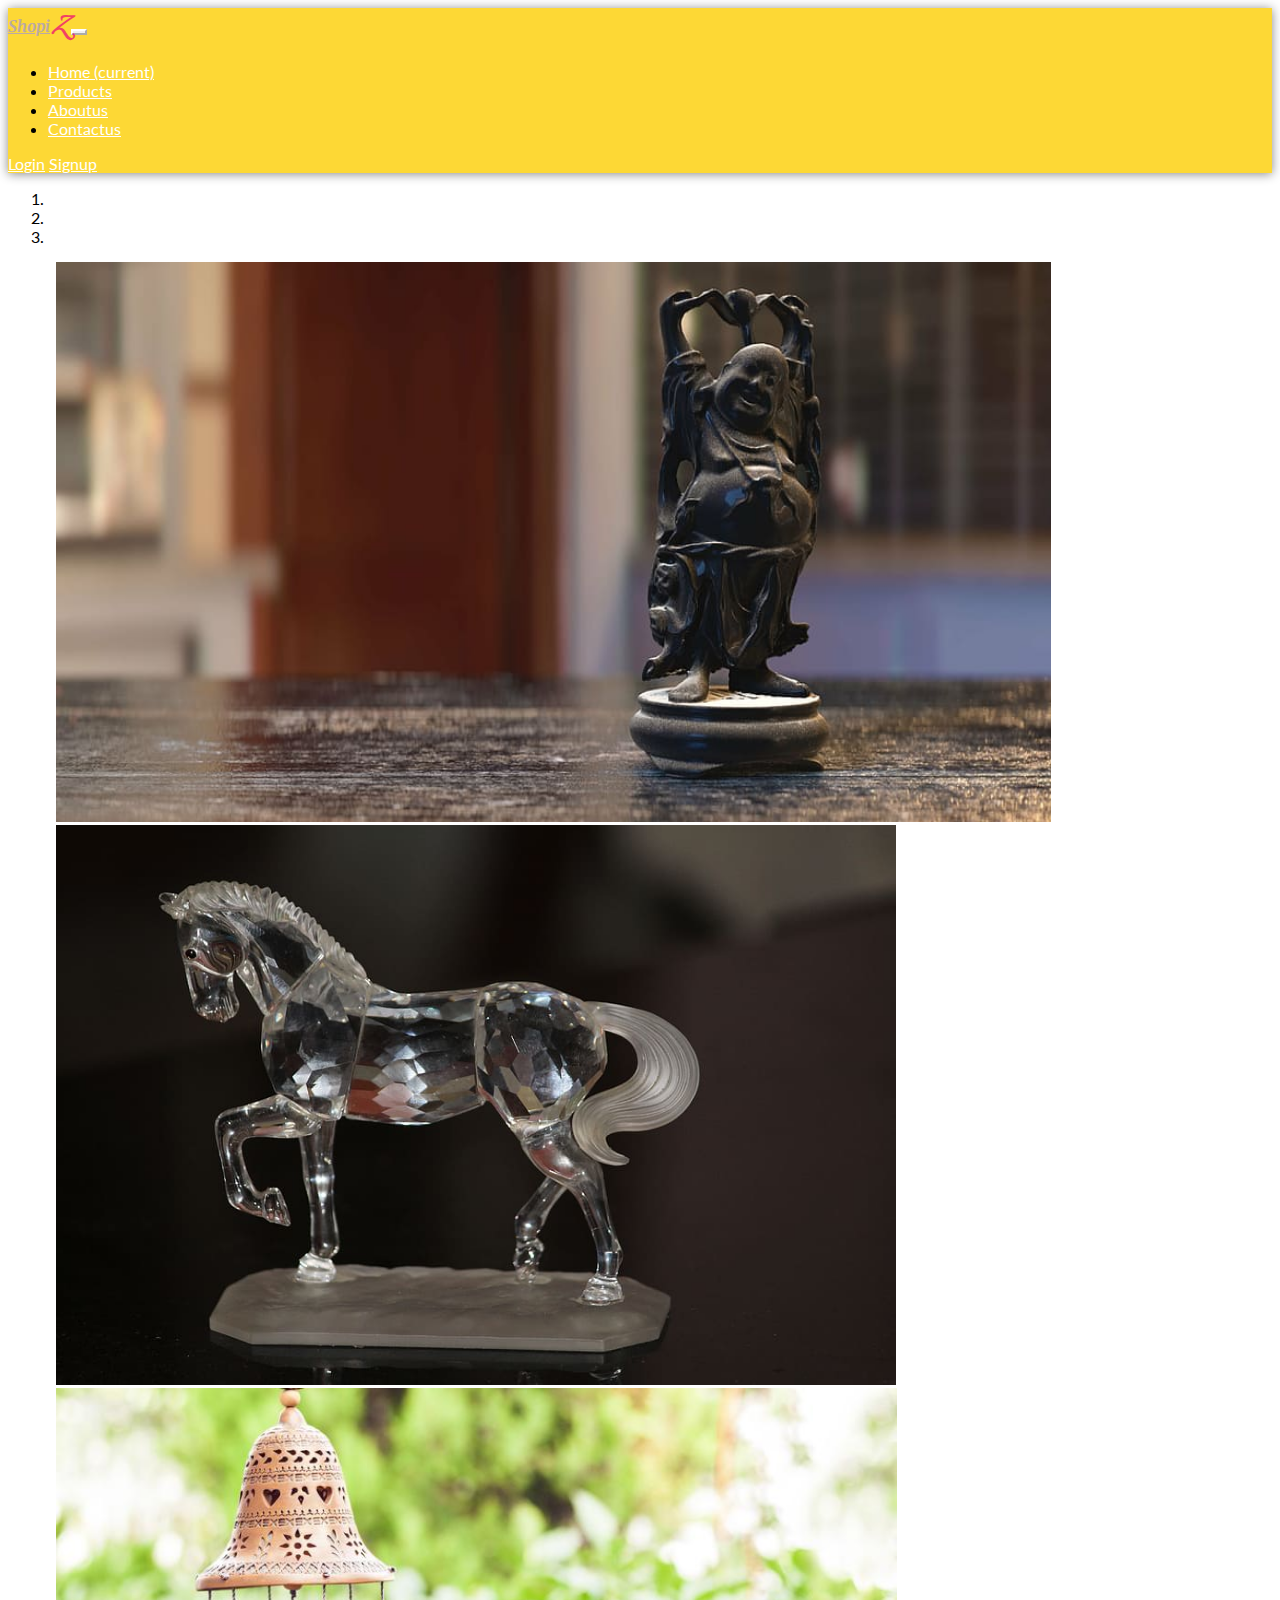
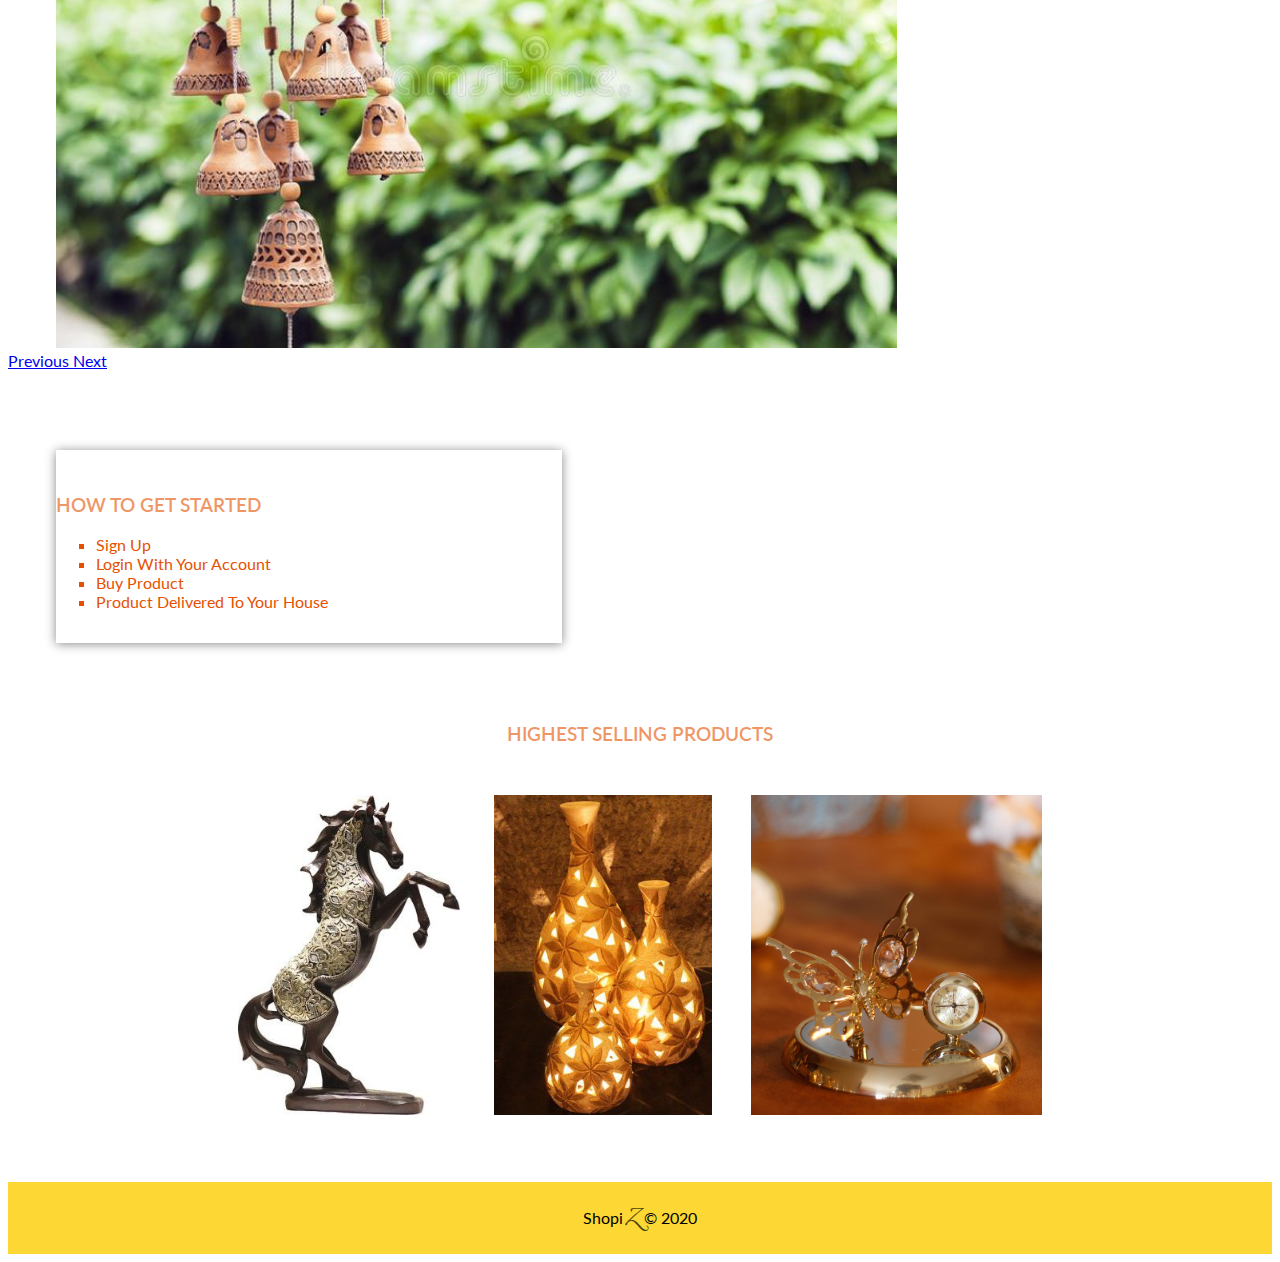
<file: index.html>
<!DOCTYPE html>
<html lang="en">

<head>
  <meta charset="UTF-8">
  <meta name="viewport" content="width=device-width, initial-scale=1.0">

  <link rel="stylesheet" href="https://stackpath.bootstrapcdn.com/bootstrap/4.5.0/css/bootstrap.min.css"
    integrity="sha384-9aIt2nRpC12Uk9gS9baDl411NQApFmC26EwAOH8WgZl5MYYxFfc+NcPb1dKGj7Sk" crossorigin="anonymous">
  <link rel="stylesheet" href="./style.css">

  <title>Home</title>
</head>

<body>

  <nav class="navbar navbar-expand-lg navbar-light bg-light">
    <a class="navbar-brand" href="#">Shopi<span class="brandZ">Z</span></a>
    <button class="navbar-toggler" type="button" data-toggle="collapse" data-target="#navbarText"
      aria-controls="navbarText" aria-expanded="false" aria-label="Toggle navigation">
      <span class="navbar-toggler-icon"></span>
    </button>
    <div class="collapse navbar-collapse" id="navbarText">
      <ul class="navbar-nav mr-auto">
        <li class="nav-item">
          <a class="nav-link" href="index.html">Home <span class="sr-only">(current)</span></a>
        </li>
        <li class="nav-item">
          <a class="nav-link" href="products.html">Products</a>
        </li>
        <li class="nav-item">
          <a class="nav-link" href="aboutus.html">Aboutus</a>
        </li>
        <li class="nav-item">
          <a class="nav-link" href="contactus.html">Contactus</a>
        </li>
      </ul>
      <span class="navbar-text">
        <a href="login.html" class="btn btn-outline-secondary btnlogin mx-2" aria-pressed="true">Login</a>
        <a href="signup.html" class="btn btn-outline-secondary btnsignup" aria-pressed="true">Signup</a>
      </span>
    </div>
  </nav>

  <div>
    <div id="carouselExampleCaptions" class="carousel slide" data-ride="carousel">
      <ol class="carousel-indicators">
        <li data-target="#carouselExampleCaptions" data-slide-to="0" class="active"></li>
        <li data-target="#carouselExampleCaptions" data-slide-to="1"></li>
        <li data-target="#carouselExampleCaptions" data-slide-to="2"></li>
      </ol>
      <div class="carousel-inner my-4">
        <div class="carousel-item active">
          <img src="./images/doll-hd-wallpaper-showpiece-statue.jpg" class="d-block w-100 carouselht" alt="...">
        </div>
        <div class="carousel-item">
          <img src="./images/showpiece-horse-crystal-shine.jpg" class="d-block w-100 carouselht" alt="...">
        </div>
        <div class="carousel-item">
          <img src="./images/clay-made-ding-dong-doorbells-showpiece-object-stock-clay-made-ding-dong-doorbells-showpiece-object-stock-151889739.jpg"
            class="d-block w-100 carouselht" alt="...">
        </div>
      </div>
      <a class="carousel-control-prev" href="#carouselExampleCaptions" role="button" data-slide="prev">
        <span class="carousel-control-prev-icon" aria-hidden="true"></span>
        <span class="sr-only">Previous</span>
      </a>
      <a class="carousel-control-next" href="#carouselExampleCaptions" role="button" data-slide="next">
        <span class="carousel-control-next-icon" aria-hidden="true"></span>
        <span class="sr-only">Next</span>
      </a>
    </div>

    <div class="col">
      <h3 class="startH">HOW TO GET STARTED</h3>
      <ul class="ulH">
        <li>Sign Up</li>
        <li>Login With Your Account</li>
        <li>Buy Product</li>
        <li>Product Delivered To Your House</li>
      </ul>
    </div>
    <div class="sellDiv">
      <h3 class="sellH">HIGHEST SELLING PRODUCTS</h3>
      <ul class="sellU">
        <li class="sellLi"><img src="./images/9cf6bedc74f50a323e22f18de7c23970.jpg" class="card-img-top" alt="..."></li>
        <li class="sellLi"><img src="./images/d808e31051ea49fa5fe22974e50b200d.jpg" class="card-img-top" alt="..."></li>
        <li class="sellLi"><img
            src="./images/g-n-g-24k-gold-plated-with-swarovski-crystals-butterfly-with-clock-showpiece.jpg"
            class="card-img-top" alt="..."></li>
      </ul>
    </div>
  </div>

  <footer>
    <div class="footer">
      <p class="fpara">Shopi<span style="color: black !important;" class="brandZ">Z</span> © 2020</p>
    </div>
  </footer>


  <script src="https://code.jquery.com/jquery-3.5.1.slim.min.js"
    integrity="sha384-DfXdz2htPH0lsSSs5nCTpuj/zy4C+OGpamoFVy38MVBnE+IbbVYUew+OrCXaRkfj"
    crossorigin="anonymous"></script>
  <script src="https://cdn.jsdelivr.net/npm/popper.js@1.16.0/dist/umd/popper.min.js"
    integrity="sha384-Q6E9RHvbIyZFJoft+2mJbHaEWldlvI9IOYy5n3zV9zzTtmI3UksdQRVvoxMfooAo"
    crossorigin="anonymous"></script>
  <script src="https://stackpath.bootstrapcdn.com/bootstrap/4.5.0/js/bootstrap.min.js"
    integrity="sha384-OgVRvuATP1z7JjHLkuOU7Xw704+h835Lr+6QL9UvYjZE3Ipu6Tp75j7Bh/kR0JKI"
    crossorigin="anonymous"></script>
</body>

</html>
</file>
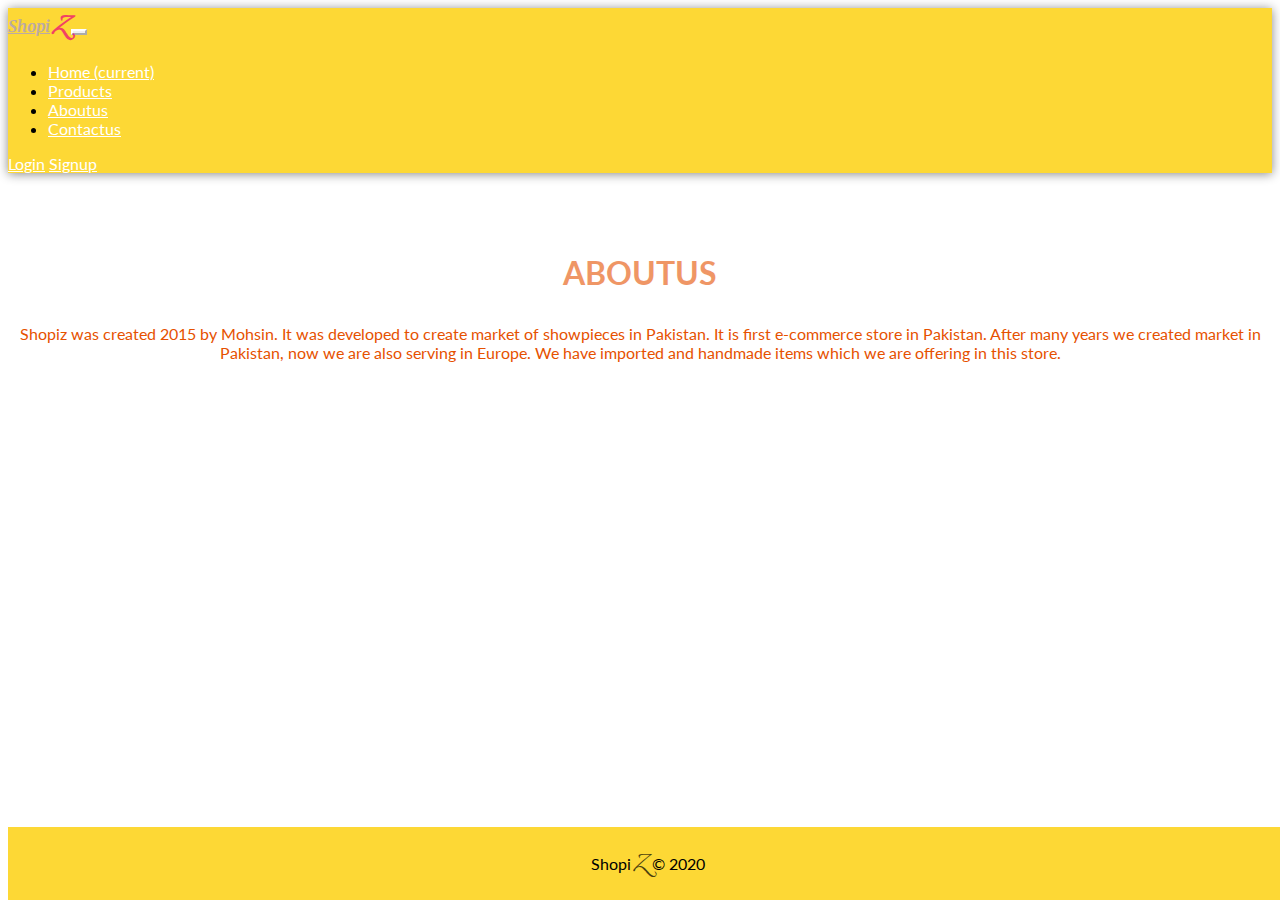
<file: aboutus.html>
<!DOCTYPE html>
<html lang="en">

<head>
    <meta charset="UTF-8">
    <meta name="viewport" content="width=device-width, initial-scale=1.0">

    <link rel="stylesheet" href="https://stackpath.bootstrapcdn.com/bootstrap/4.5.0/css/bootstrap.min.css"
        integrity="sha384-9aIt2nRpC12Uk9gS9baDl411NQApFmC26EwAOH8WgZl5MYYxFfc+NcPb1dKGj7Sk" crossorigin="anonymous">
    <link rel="stylesheet" href="./style.css">

    <title>Aboutus</title>
</head>

<body>

    <nav class="navbar navbar-expand-lg navbar-light bg-light">
        <a class="navbar-brand" href="#">Shopi<span class="brandZ">Z</span></a>
        <button class="navbar-toggler" type="button" data-toggle="collapse" data-target="#navbarText"
            aria-controls="navbarText" aria-expanded="false" aria-label="Toggle navigation">
            <span class="navbar-toggler-icon"></span>
        </button>
        <div class="collapse navbar-collapse" id="navbarText">
            <ul class="navbar-nav mr-auto">
                <li class="nav-item">
                    <a class="nav-link" href="index.html">Home <span class="sr-only">(current)</span></a>
                </li>
                <li class="nav-item">
                    <a class="nav-link" href="products.html">Products</a>
                </li>
                <li class="nav-item">
                    <a class="nav-link" href="aboutus.html">Aboutus</a>
                </li>
                <li class="nav-item">
                    <a class="nav-link" href="contactus.html">Contactus</a>
                </li>
            </ul>
            <span class="navbar-text">
                <a href="login.html" class="btn btn-outline-secondary btnlogin mx-2" aria-pressed="true">Login</a>
                <a href="signup.html" class="btn btn-outline-secondary btnsignup" aria-pressed="true">Signup</a>
            </span>
        </div>
    </nav>

    <div class="container">
        <h1 class="aboutH1">ABOUTUS</h1>
    </div>
    <div class="container">
        <p class="aboutP">Shopiz was created 2015 by Mohsin. It was developed to create market of showpieces in Pakistan. It is first e-commerce store in Pakistan. After many years we created market in Pakistan, now we are also serving in Europe. We have imported and handmade items which we are offering in this store.</p>
    </div>

    <footer>
        <div class="footer1">
          <p class="fpara">Shopi<span style="color: black !important;" class="brandZ">Z</span>    © 2020</p>
        </div>
      </footer>

    <script src="https://code.jquery.com/jquery-3.5.1.slim.min.js"
        integrity="sha384-DfXdz2htPH0lsSSs5nCTpuj/zy4C+OGpamoFVy38MVBnE+IbbVYUew+OrCXaRkfj"
        crossorigin="anonymous"></script>
    <script src="https://cdn.jsdelivr.net/npm/popper.js@1.16.0/dist/umd/popper.min.js"
        integrity="sha384-Q6E9RHvbIyZFJoft+2mJbHaEWldlvI9IOYy5n3zV9zzTtmI3UksdQRVvoxMfooAo"
        crossorigin="anonymous"></script>
    <script src="https://stackpath.bootstrapcdn.com/bootstrap/4.5.0/js/bootstrap.min.js"
        integrity="sha384-OgVRvuATP1z7JjHLkuOU7Xw704+h835Lr+6QL9UvYjZE3Ipu6Tp75j7Bh/kR0JKI"
        crossorigin="anonymous"></script>
</body>

</html>
</file>
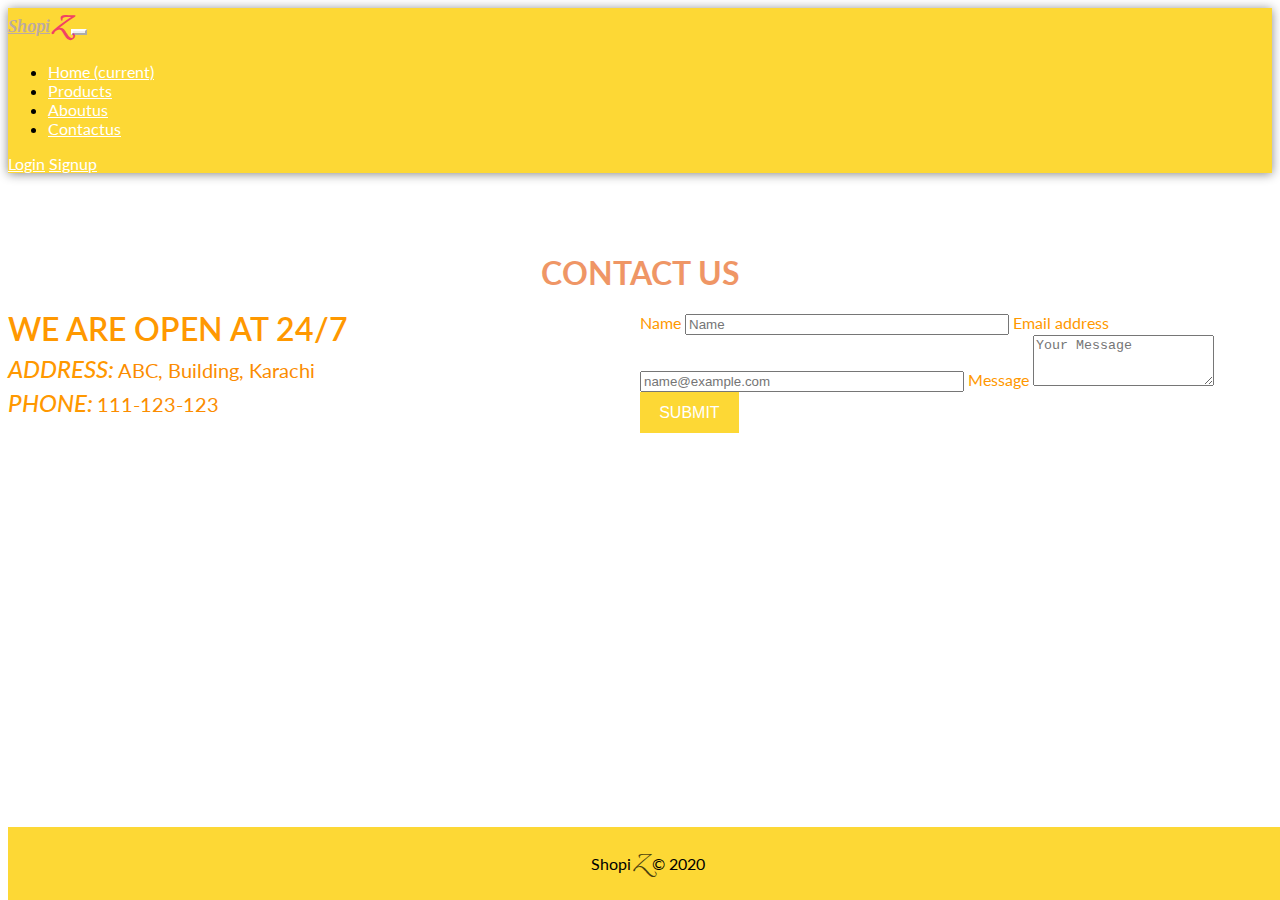
<file: contactus.html>
<!DOCTYPE html>
<html lang="en">

<head>
    <meta charset="UTF-8">
    <meta name="viewport" content="width=device-width, initial-scale=1.0">

    <link rel="stylesheet" href="https://stackpath.bootstrapcdn.com/bootstrap/4.5.0/css/bootstrap.min.css"
        integrity="sha384-9aIt2nRpC12Uk9gS9baDl411NQApFmC26EwAOH8WgZl5MYYxFfc+NcPb1dKGj7Sk" crossorigin="anonymous">
    <link rel="stylesheet" href="./style.css">

    <title>Contact Us</title>
</head>

<body>

    <nav class="navbar navbar-expand-lg navbar-light bg-light">
        <a class="navbar-brand" href="#">Shopi<span class="brandZ">Z</span></a>
        <button class="navbar-toggler" type="button" data-toggle="collapse" data-target="#navbarText"
            aria-controls="navbarText" aria-expanded="false" aria-label="Toggle navigation">
            <span class="navbar-toggler-icon"></span>
        </button>
        <div class="collapse navbar-collapse" id="navbarText">
            <ul class="navbar-nav mr-auto">
                <li class="nav-item">
                    <a class="nav-link" href="index.html">Home <span class="sr-only">(current)</span></a>
                </li>
                <li class="nav-item">
                    <a class="nav-link" href="products.html">Products</a>
                </li>
                <li class="nav-item">
                    <a class="nav-link" href="aboutus.html">Aboutus</a>
                </li>
                <li class="nav-item">
                    <a class="nav-link" href="contactus.html">Contactus</a>
                </li>
            </ul>
            <span class="navbar-text">
                <a href="login.html" class="btn btn-outline-secondary btnlogin mx-2" aria-pressed="true">Login</a>
                <a href="signup.html" class="btn btn-outline-secondary btnsignup" aria-pressed="true">Signup</a>
            </span>
        </div>
    </nav>

    <div class="container">
        <div>
            <h1 class="contactH1">CONTACT US</h1>
        </div>

        <div class="row">
            <div class="column1 my-5">
                <h3
                    style="font-family:'FontAwesome'; box-sizing: border-box; padding: 0; border: 0; font: inherit; vertical-align: baseline; color: #FF9800; font-weight: 600; text-transform: uppercase; line-height: 1em; display: inline-block; margin: 0 0 0.2em;font-size: 2em;">
                    WE ARE OPEN AT 24/7</h3><br>
                <h4
                    style="box-sizing: border-box; padding-top: 5px; border: 0; font: inherit; vertical-align: baseline; color: #FF9800; font-weight: 500; text-transform: uppercase; line-height: 1em; display: inline-block; margin: 0 0 0.2em; font-size: 1.5em; font-style: italic;">
                    Address: </h4> <span style="font-weight: 400; font-size: 1.25em;color:#FB8C00">ABC, Building,
                    Karachi</span><br>

                <h4
                    style="box-sizing: border-box; padding-top: 5px; border: 0; font: inherit; vertical-align: baseline; color: #FF9800; font-weight: 500; text-transform: uppercase; line-height: 1em; display: inline-block; margin: 0 0 0.2em; font-size: 1.5em; font-style: italic;">
                    Phone: </h4> <span style="font-weight: 400; font-size: 1.25em;color:#FB8C00">111-123-123</span>
            </div>

            <div class="column2">
                <form>
                    <div class="form-group my-5">
                        <label for="fname">Name</label>
                        <input type="email" class="form-control" style="width: 50%;" id="fname" placeholder="Name">

                        <label class="mt-3" for="emailadd">Email address</label>
                        <input type="email" class="form-control" style="width: 50%;" id="emailadd"
                            placeholder="name@example.com">

                        <label class="mt-3" for="message">Message</label>
                        <textarea class="form-control" id="message" rows="3" placeholder="Your Message"></textarea>
                    </div>
                    <button class="btn-1" type="submit">Submit</button>
                </form>
            </div>
        </div>
    </div>

    <footer>
        <div class="footer1">
            <p class="fpara">Shopi<span style="color: black !important;" class="brandZ">Z</span> © 2020</p>
        </div>
    </footer>

    <script src="https://code.jquery.com/jquery-3.5.1.slim.min.js"
        integrity="sha384-DfXdz2htPH0lsSSs5nCTpuj/zy4C+OGpamoFVy38MVBnE+IbbVYUew+OrCXaRkfj"
        crossorigin="anonymous"></script>
    <script src="https://cdn.jsdelivr.net/npm/popper.js@1.16.0/dist/umd/popper.min.js"
        integrity="sha384-Q6E9RHvbIyZFJoft+2mJbHaEWldlvI9IOYy5n3zV9zzTtmI3UksdQRVvoxMfooAo"
        crossorigin="anonymous"></script>
    <script src="https://stackpath.bootstrapcdn.com/bootstrap/4.5.0/js/bootstrap.min.js"
        integrity="sha384-OgVRvuATP1z7JjHLkuOU7Xw704+h835Lr+6QL9UvYjZE3Ipu6Tp75j7Bh/kR0JKI"
        crossorigin="anonymous"></script>
</body>

</html>
</file>
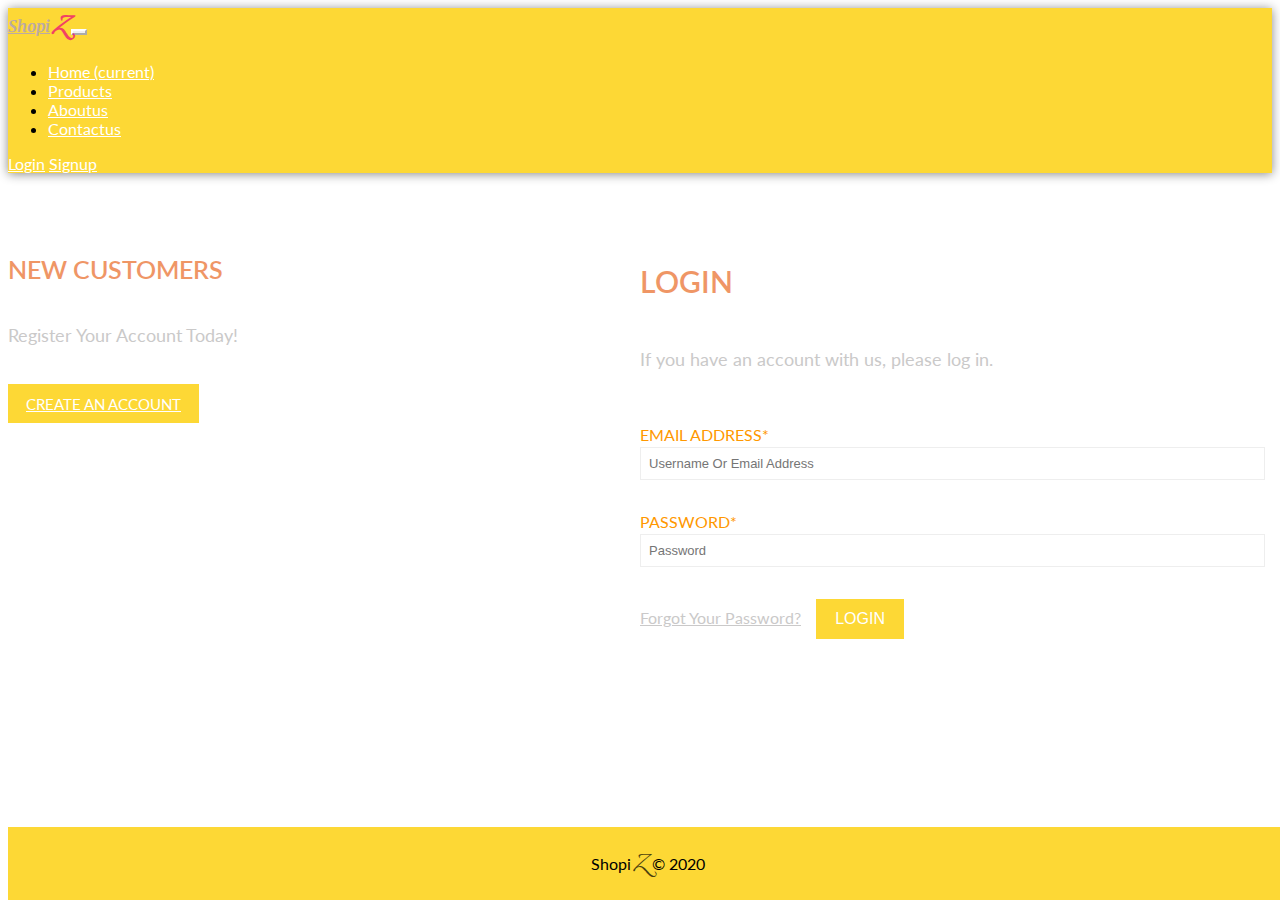
<file: login.html>
<!DOCTYPE html>
<html lang="en">

<head>
    <meta charset="UTF-8">
    <meta name="viewport" content="width=device-width, initial-scale=1.0">

    <link rel="stylesheet" href="https://stackpath.bootstrapcdn.com/bootstrap/4.5.0/css/bootstrap.min.css"
        integrity="sha384-9aIt2nRpC12Uk9gS9baDl411NQApFmC26EwAOH8WgZl5MYYxFfc+NcPb1dKGj7Sk" crossorigin="anonymous">
        <link rel="stylesheet" href="./style.css">

    <title>Login</title>
</head>

<body>

    <nav class="navbar navbar-expand-lg navbar-light bg-light">
        <a class="navbar-brand" href="#">Shopi<span class="brandZ">Z</span></a>
        <button class="navbar-toggler" type="button" data-toggle="collapse" data-target="#navbarText"
            aria-controls="navbarText" aria-expanded="false" aria-label="Toggle navigation">
            <span class="navbar-toggler-icon"></span>
        </button>
        <div class="collapse navbar-collapse" id="navbarText">
            <ul class="navbar-nav mr-auto">
                <li class="nav-item">
                    <a class="nav-link" href="index.html">Home <span class="sr-only">(current)</span></a>
                </li>
                <li class="nav-item">
                    <a class="nav-link" href="products.html">Products</a>
                </li>
                <li class="nav-item">
                    <a class="nav-link" href="aboutus.html">Aboutus</a>
                </li>
                <li class="nav-item">
                    <a class="nav-link" href="contactus.html">Contactus</a>
                </li>
            </ul>
            <span class="navbar-text">
                <a href="login.html" class="btn btn-outline-secondary btnlogin mx-2" aria-pressed="true">Login</a>
                <a href="signup.html" class="btn btn-outline-secondary btnsignup" aria-pressed="true">Signup</a>
            </span>
        </div>
    </nav>

    <div class="container">
        <div class="login-page">
            <div class="account_grid">
                <div class="logrow">
                    <div class="logcolumn1">
                        <div class="col-md-5 login-left fadeInLeft">
                            <h2>NEW CUSTOMERS</h2>
                            <p>Register Your Account Today!</p>
                            <a class="acount-btn" href="signup.html">Create an Account</a>
                        </div>
                    </div>
                    <div class="logcolumn2">
                        <div class="login-right fadeInRight">
                            <h3>LOGIN</h3>
                            <p>If you have an account with us, please log in.</p>
                            <form>
                                <div>
                                    <span>Email Address<label>*</label></span>
                                    <input type="text" id="email" name="email" required="required" placeholder="Username Or Email Address">
                                </div>
                                <div>
                                    <span>Password<label>*</label></span>
                                    <input type="password" id="password" name="password" required="required" placeholder="Password">
                                </div>
                                <a class="forgot" href="#">Forgot Your Password?</a>
                                <input type="submit" value="Login">
                            </form>
                        </div>
                    </div>
                </div>
                <div class="clearfix"></div>
            </div>
        </div>
    </div>

    <footer>
        <div class="footer1">
          <p class="fpara">Shopi<span style="color: black !important;" class="brandZ">Z</span>    © 2020</p>
        </div>
      </footer>

    <script src="https://code.jquery.com/jquery-3.5.1.slim.min.js"
        integrity="sha384-DfXdz2htPH0lsSSs5nCTpuj/zy4C+OGpamoFVy38MVBnE+IbbVYUew+OrCXaRkfj"
        crossorigin="anonymous"></script>
    <script src="https://cdn.jsdelivr.net/npm/popper.js@1.16.0/dist/umd/popper.min.js"
        integrity="sha384-Q6E9RHvbIyZFJoft+2mJbHaEWldlvI9IOYy5n3zV9zzTtmI3UksdQRVvoxMfooAo"
        crossorigin="anonymous"></script>
    <script src="https://stackpath.bootstrapcdn.com/bootstrap/4.5.0/js/bootstrap.min.js"
        integrity="sha384-OgVRvuATP1z7JjHLkuOU7Xw704+h835Lr+6QL9UvYjZE3Ipu6Tp75j7Bh/kR0JKI"
        crossorigin="anonymous"></script>
</body>

</html>
</file>
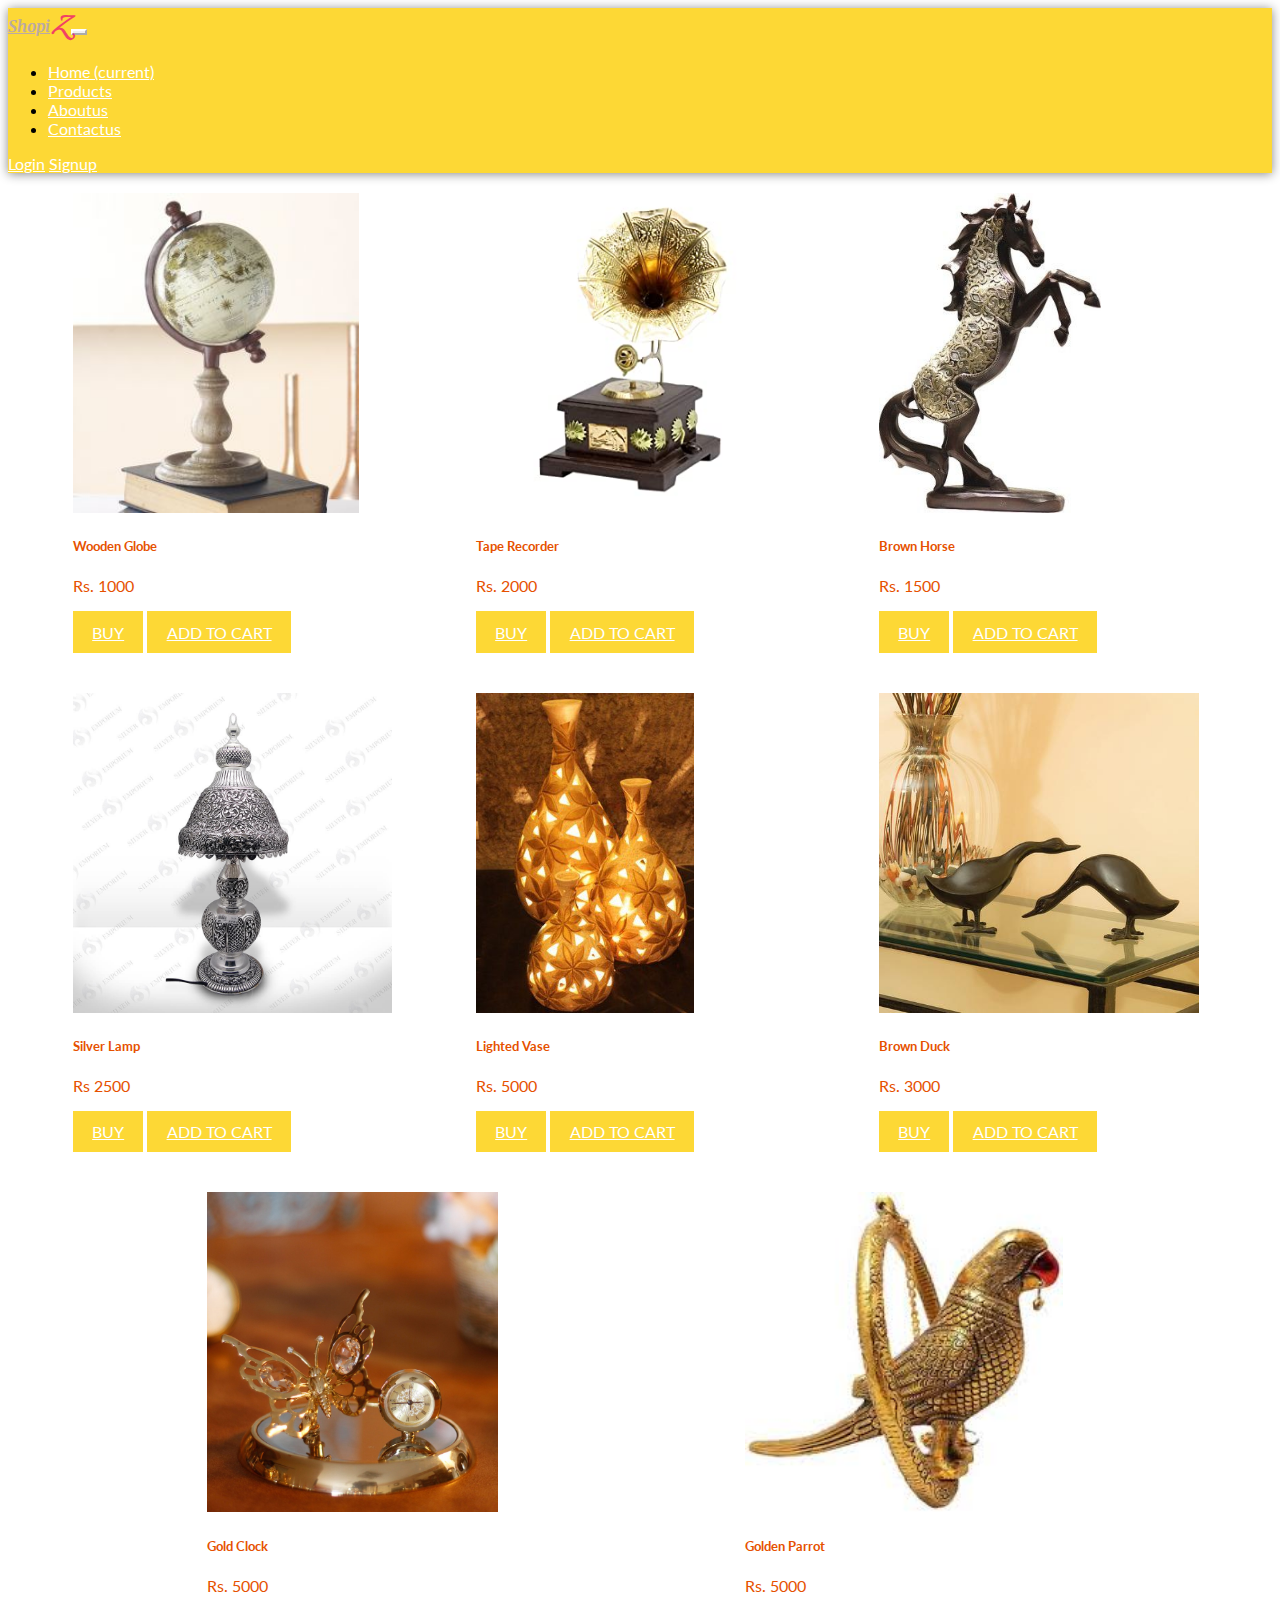
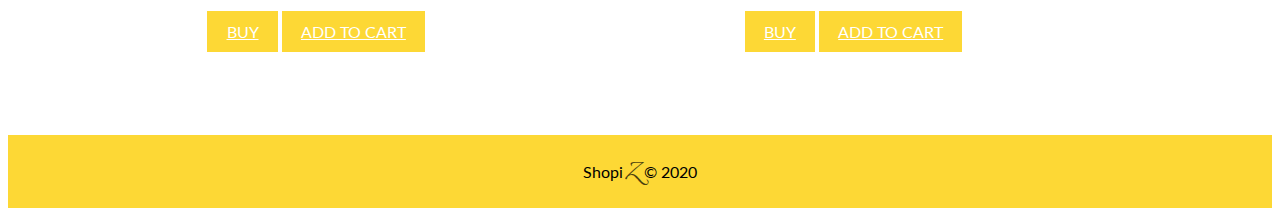
<file: products.html>
<!DOCTYPE html>
<html lang="en">

<head>
    <meta charset="UTF-8">
    <meta name="viewport" content="width=device-width, initial-scale=1.0">

    <link rel="stylesheet" href="https://stackpath.bootstrapcdn.com/bootstrap/4.5.0/css/bootstrap.min.css"
        integrity="sha384-9aIt2nRpC12Uk9gS9baDl411NQApFmC26EwAOH8WgZl5MYYxFfc+NcPb1dKGj7Sk" crossorigin="anonymous">
    <link rel="stylesheet" href="./style.css">

    <title>Products</title>
</head>

<body>

    <nav class="navbar navbar-expand-lg navbar-light bg-light">
        <a class="navbar-brand" href="#">Shopi<span class="brandZ">Z</span></a>
        <button class="navbar-toggler" type="button" data-toggle="collapse" data-target="#navbarText"
            aria-controls="navbarText" aria-expanded="false" aria-label="Toggle navigation">
            <span class="navbar-toggler-icon"></span>
        </button>
        <div class="collapse navbar-collapse" id="navbarText">
            <ul class="navbar-nav mr-auto">
                <li class="nav-item">
                    <a class="nav-link" href="index.html">Home <span class="sr-only">(current)</span></a>
                </li>
                <li class="nav-item">
                    <a class="nav-link" href="products.html">Products</a>
                </li>
                <li class="nav-item">
                    <a class="nav-link" href="aboutus.html">Aboutus</a>
                </li>
                <li class="nav-item">
                    <a class="nav-link" href="contactus.html">Contactus</a>
                </li>
            </ul>
            <span class="navbar-text">
                <a href="login.html" class="btn btn-outline-secondary btnlogin mx-2" aria-pressed="true">Login</a>
                <a href="signup.html" class="btn btn-outline-secondary btnsignup" aria-pressed="true">Signup</a>
            </span>
        </div>
    </nav>

    <div class="container">
        <div class="mainDiv">
            <div class="card" style="width: 18rem;">
                <img src="./images/5610081._anasa-wooden-globe-of-the-world-for-students-kids-collectibles-showpiece-gift-item-return-gifts-globes.jpg" class="card-img-top" alt="...">
                <div class="card-body">
                    <h5 class="card-title">Wooden Globe</h5>
                    <p class="card-text">Rs. 1000</p>
                    <a href="#" class="btn btn-primary btn-1">Buy</a>
                    <a href="#" class="btn btn-primary btn-1">Add to cart</a>
                </div>
            </div>

            <div class="card" style="width: 18rem;">
                <img src="./images/61nqpY89XQL._SY355_.jpg" class="card-img-top" alt="...">
                <div class="card-body">
                    <h5 class="card-title">Tape Recorder</h5>
                    <p class="card-text">Rs. 2000</p>
                    <a href="#" class="btn btn-primary btn-1">Buy</a>
                    <a href="#" class="btn btn-primary btn-1">Add to cart</a>
                </div>
            </div>

            <div class="card" style="width: 18rem;">
                <img src="./images/9cf6bedc74f50a323e22f18de7c23970.jpg" class="card-img-top" alt="...">
                <div class="card-body">
                    <h5 class="card-title">Brown Horse</h5>
                    <p class="card-text">Rs. 1500</p>
                    <a href="#" class="btn btn-primary btn-1">Buy</a>
                    <a href="#" class="btn btn-primary btn-1">Add to cart</a>
                </div>
            </div>

            <div class="card" style="width: 18rem;">
                <img src="./images/SP5.jpg" class="card-img-top" alt="...">
                <div class="card-body">
                    <h5 class="card-title">Silver Lamp</h5>
                    <p class="card-text">Rs 2500</p>
                    <a href="#" class="btn btn-primary btn-1">Buy</a>
                    <a href="#" class="btn btn-primary btn-1">Add to cart</a>
                </div>
            </div>

            <div class="card" style="width: 18rem;">
                <img src="./images/d808e31051ea49fa5fe22974e50b200d.jpg" class="card-img-top" alt="...">
                <div class="card-body">
                    <h5 class="card-title">Lighted Vase</h5>
                    <p class="card-text">Rs. 5000</p>
                    <a href="#" class="btn btn-primary btn-1">Buy</a>
                    <a href="#" class="btn btn-primary btn-1">Add to cart</a>
                </div>
            </div>

            <div class="card" style="width: 18rem;">
                <img src="./images/duck_set_3_470x.jpg" class="card-img-top" alt="...">
                <div class="card-body">
                    <h5 class="card-title">Brown Duck</h5>
                    <p class="card-text">Rs. 3000</p>
                    <a href="#" class="btn btn-primary btn-1">Buy</a>
                    <a href="#" class="btn btn-primary btn-1">Add to cart</a>
                </div>
            </div>

            <div class="card" style="width: 18rem;">
                <img src="./images/g-n-g-24k-gold-plated-with-swarovski-crystals-butterfly-with-clock-showpiece.jpg" class="card-img-top" alt="...">
                <div class="card-body">
                    <h5 class="card-title">Gold Clock</h5>
                    <p class="card-text">Rs. 5000</p>
                    <a href="#" class="btn btn-primary btn-1">Buy</a>
                    <a href="#" class="btn btn-primary btn-1">Add to cart</a>
                </div>
            </div>

            <div class="card" style="width: 18rem;">
                <img src="./images/images.jpg" class="card-img-top" alt="...">
                <div class="card-body">
                    <h5 class="card-title">Golden Parrot</h5>
                    <p class="card-text">Rs. 5000</p>
                    <a href="#" class="btn btn-primary btn-1">Buy</a>
                    <a href="#" class="btn btn-primary btn-1">Add to cart</a>
                </div>
            </div>
        </div>
    </div>

    <footer>
        <div class="footer">
          <p class="fpara">Shopi<span style="color: black !important;" class="brandZ">Z</span>    © 2020</p>
        </div>
      </footer>

    <script src="https://code.jquery.com/jquery-3.5.1.slim.min.js"
        integrity="sha384-DfXdz2htPH0lsSSs5nCTpuj/zy4C+OGpamoFVy38MVBnE+IbbVYUew+OrCXaRkfj"
        crossorigin="anonymous"></script>
    <script src="https://cdn.jsdelivr.net/npm/popper.js@1.16.0/dist/umd/popper.min.js"
        integrity="sha384-Q6E9RHvbIyZFJoft+2mJbHaEWldlvI9IOYy5n3zV9zzTtmI3UksdQRVvoxMfooAo"
        crossorigin="anonymous"></script>
    <script src="https://stackpath.bootstrapcdn.com/bootstrap/4.5.0/js/bootstrap.min.js"
        integrity="sha384-OgVRvuATP1z7JjHLkuOU7Xw704+h835Lr+6QL9UvYjZE3Ipu6Tp75j7Bh/kR0JKI"
        crossorigin="anonymous"></script>
</body>

</html>
</file>
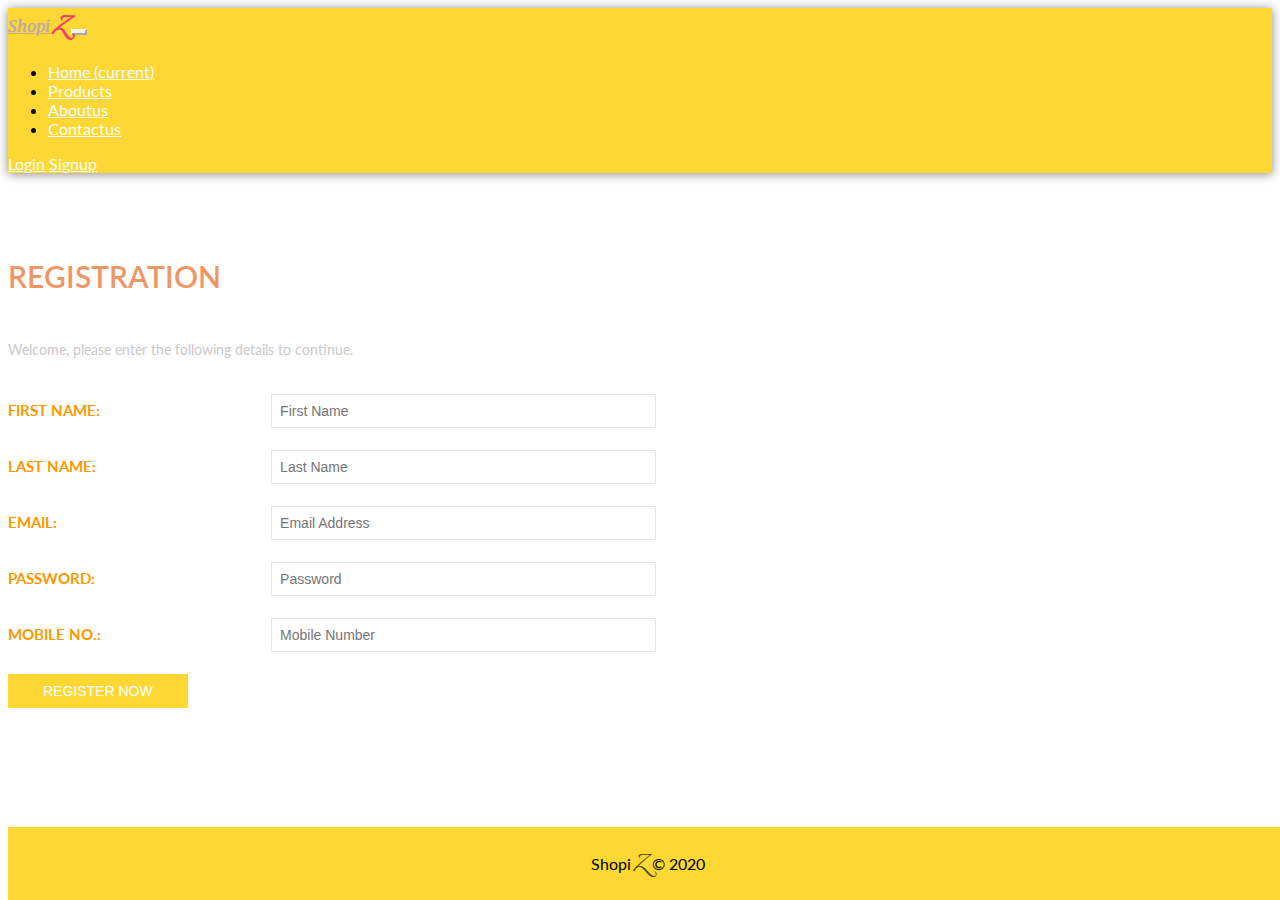
<file: signup.html>
<!DOCTYPE html>
<html lang="en">

<head>
    <meta charset="UTF-8">
    <meta name="viewport" content="width=device-width, initial-scale=1.0">

    <link rel="stylesheet" href="https://stackpath.bootstrapcdn.com/bootstrap/4.5.0/css/bootstrap.min.css"
        integrity="sha384-9aIt2nRpC12Uk9gS9baDl411NQApFmC26EwAOH8WgZl5MYYxFfc+NcPb1dKGj7Sk" crossorigin="anonymous">
    <link rel="stylesheet" href="./style.css">

    <title>Signup</title>
</head>

<body>

    <nav class="navbar navbar-expand-lg navbar-light bg-light">
        <a class="navbar-brand" href="#">Shopi<span class="brandZ">Z</span></a>
        <button class="navbar-toggler" type="button" data-toggle="collapse" data-target="#navbarText"
            aria-controls="navbarText" aria-expanded="false" aria-label="Toggle navigation">
            <span class="navbar-toggler-icon"></span>
        </button>
        <div class="collapse navbar-collapse" id="navbarText">
            <ul class="navbar-nav mr-auto">
                <li class="nav-item">
                    <a class="nav-link" href="index.html">Home <span class="sr-only">(current)</span></a>
                </li>
                <li class="nav-item">
                    <a class="nav-link" href="products.html">Products</a>
                </li>
                <li class="nav-item">
                    <a class="nav-link" href="aboutus.html">Aboutus</a>
                </li>
                <li class="nav-item">
                    <a class="nav-link" href="contactus.html">Contactus</a>
                </li>
            </ul>
            <span class="navbar-text">
                <a href="login.html" class="btn btn-outline-secondary btnlogin mx-2" aria-pressed="true">Login</a>
                <a href="signup.html" class="btn btn-outline-secondary btnsignup" aria-pressed="true">Signup</a>
            </span>
        </div>
    </nav>

    <div class="registration-form">
        <div class="container">
            <h2>Registration</h2>
            <div class="registration-grids">
                <div class="reg-form">
                    <div class="reg">
                        <p>Welcome, please enter the following details to continue.</p>
                        <form>
                            <ul>
                                <li class="text-info">First Name:</li>
                                <li><input type="text" id="fname" name="fname" required="required"
                                        placeholder="First Name"></li>
                            </ul>
                            <ul>
                                <li class="text-info">Last Name:</li>
                                <li><input type="text" id="lname" name="lname" required="required"
                                        placeholder="Last Name"></li>
                            </ul>
                            <ul>
                                <li class="text-info">Email:</li>
                                <li><input type="text" id="email" name="email" required="required"
                                        placeholder="Email Address"></li>
                            </ul>
                            <ul>
                                <li class="text-info">Password:</li>
                                <li><input type="password" id="password" name="password" required="required"
                                        placeholder="Password"></li>
                            </ul>
                            <ul>
                                <li class="text-info">Mobile No.:</li>
                                <li><input type="tel" id="mobileno" name="mobileno" required="required"
                                        placeholder="Mobile Number"></li>
                            </ul>
                            <input type="submit" value="REGISTER NOW" id="regbtn">
                        </form>
                    </div>
                    <div class="clearfix"></div>
                </div>
            </div>
        </div>
    </div>

    <footer>
        <div class="footer1">
            <p class="fpara">Shopi<span style="color: black !important;" class="brandZ">Z</span> © 2020</p>
        </div>
    </footer>


    <script src="https://code.jquery.com/jquery-3.5.1.slim.min.js"
        integrity="sha384-DfXdz2htPH0lsSSs5nCTpuj/zy4C+OGpamoFVy38MVBnE+IbbVYUew+OrCXaRkfj"
        crossorigin="anonymous"></script>
    <script src="https://cdn.jsdelivr.net/npm/popper.js@1.16.0/dist/umd/popper.min.js"
        integrity="sha384-Q6E9RHvbIyZFJoft+2mJbHaEWldlvI9IOYy5n3zV9zzTtmI3UksdQRVvoxMfooAo"
        crossorigin="anonymous"></script>
    <script src="https://stackpath.bootstrapcdn.com/bootstrap/4.5.0/js/bootstrap.min.js"
        integrity="sha384-OgVRvuATP1z7JjHLkuOU7Xw704+h835Lr+6QL9UvYjZE3Ipu6Tp75j7Bh/kR0JKI"
        crossorigin="anonymous"></script>
</body>

</html>
</file>
<file: style.css>
@import url('https://fonts.googleapis.com/css2?family=Merriweather&display=swap');
@import url('https://fonts.googleapis.com/css2?family=Roboto+Slab&display=swap');
@import url('https://fonts.googleapis.com/css2?family=Italianno&display=swap');
@import url('https://fonts.googleapis.com/css2?family=Lato&display=swap');

body div{
    font-family: 'Lato', sans-serif;
}
body footer{
    font-family: serif;

}
.navbar{
    background-color: #FDD835 !important;
    box-shadow: 0px 1px 10px #888888;
}
.navbar-brand{
    font-family: 'Merriweather', serif;
    font-style: italic;
    color: #BCAAA4 !important;
    font-weight: bold;
    text-decoration: underline #BCAAA4 ;
}
.brandZ{
    font-family: 'Italianno', cursive;
    font-size: 30px;
    margin-left:0.2rem;
    opacity: 70%;
    color: #EE0278;
}
.navbar-toggler{
    border-color: white !important;
}
.btnlogin, .btnsignup{
    border-color: white !important;
    color: white !important;
    font-weight: 400;
    transition: 0.5s all;
}
.btnlogin:hover , .btnsignup:hover{
    background-color:  #E65100 !important;
}
.nav-link{
    color: white !important;
    font-weight: 400;
    transition: 0.5s all;
}
.nav-link:hover{
     color:  #E65100 !important;
}
.nav-link:active{
    color:  #E65100 !important;
}
.carouselht{
    height: 35rem !important;
}
.carousel-item{
   padding-right: 3rem;
   padding-left: 3rem;
}
.mainDiv{
    display: flex;
    justify-content:space-evenly;
    align-items: center;
    flex-wrap: wrap;
}
.card{
    margin-top:20px;
    margin-left: 10px;
    margin-bottom: 20px;
    margin-right: 50px;
}
.aboutH1,.contactH1{
    text-align: center;
    color: #E65100;
    margin-top: 5rem;
    font-weight: bold;
    opacity: 60%;
}
.aboutP{
    text-align: center;
    margin-top: 2rem;
    color: #E65100;
}
.card-img-top{
    height: 20rem;
}
.btn-1{
    background: #FDD835;
    color: #FFF;
    font-size: 1em;
    padding: 0.7em 1.2em;
    display: inline-block;
    text-transform: uppercase;
    border:none;
    transition: 0.5s all;
}
.btn-1:hover{
    background:#E65100;
    text-decoration:none;
    color:#fff;
}
.column1 {
    float: left;
    width: 50%;
}
.column2 {
    float: right;
    width:50%;
}
.row:after {
    content: "";
    display: table;
    clear: both;
}
.form-group label{
    color: #FF9800;
}
.logcolumn1 {
    float: left;
    width: 50%;
  }
.logcolumn2 {
    float: right;
    width:50%;
}
.logrow:after {
    content: "";
    display: table;
    clear: both;
}
.login-left {
	padding: 0;
}
.login-left h2 {
	color: #E65100;
    font-size: 25px;
    padding-bottom: 18px;
    font-weight: 600;
    opacity: 60%;
}.login-right h3 {
	color: #E65100;
    font-size: 30px;
    padding-bottom: 18px;
    font-weight: 600;
    opacity: 60%;
}
.login-left p, .login-right p {
	color: #CAC9C9;
	display: block;
	font-size: 1.1em;
	margin: 0 0 2em 0;
	line-height: 1.5em;
}
.acount-btn {
	background: #FDD835;
	color: #FFF;
	font-size: 15px;
	padding: 0.7em 1.2em;
	transition: 0.5s all;
	display: inline-block;
	text-transform: uppercase;
}
.acount-btn:hover, .login-right input[type="submit"]:hover{
	background:#E65100;
	text-decoration:none;
	color:#fff;
}
.login-right form {
	padding: 1em 0;
}
.login-right form div {
	padding: 0 0 2em 0;
}
.login-right span {
	color: #FF9800;
	font-size:1em;
	padding-bottom: 0.2em;
	display: block;
	text-transform: uppercase;
}
.login-right input[type="text"] {
	border: 1px solid #EEE;
	outline-color:#CACACA;
	width: 96%;
	font-size:13px;
	padding: 8px;
}
.login-right input[type="password"] {
	border: 1px solid #EEE;
	outline-color:#CACACA;
	width: 96%;
	font-size:13px;
	padding: 8px;
}
.login-right input[type="submit"] {
	background: #FDD835;
	color: #FFF;
	font-size: 1em;
	padding: 0.7em 1.2em;
	transition: 0.5s all;
	display: inline-block;
	text-transform: uppercase;
	border:none;
}
a.forgot {
    color: #CAC9C9;
	font-size: 1em;
	margin-right: 11px;
}
.login-page {
	padding: 60px 0;
}
.registration-form {
    padding: 60px 0;
}
.registration-form h2 {
    font-weight: 600;
    text-transform: uppercase;
    color: #E65100;
    font-size: 30px;
    padding-bottom: 18px;
    opacity: 60%;
}
.reg p{
    color: #CAC9C9;
    margin: 0px 0 0 0;
    font-size: 14px;
    line-height: 1.8em;
}
.col-md-6.reg-form {
    padding: 0;
}
.reg p:nth-child(2) {
    margin:0;
}
.reg form {
    margin-top: 32px;
}
.reg ul {
    padding:0;
    margin:0 0 22px 0;
}
.reg ul li {
    display: inline-block;
    width: 58%;
}
.reg ul li.text-info{
    color: #FF9800 !important;
    width: 38%;
    font-size: 15px;
    text-transform: uppercase;
    margin: 0 0 0px 0;
    font-weight: bold;
}
.reg form input[type="text"],.reg form input[type="password"],.reg form input[type="email"],.reg form input[type="tel"]{
    width: 100%;
    padding: 8px;
    font-size: 14px;
    font-weight: 400;
    border: 1px solid #e6e6e6;
    outline: none;
    color: #000;
}
.reg-form{
    float:left;
    width:50%
}
.reg form input[type=submit]{
    border:none;
    color: #ffffff;
    padding: 9px 35px;
    font-size: 14px;
    cursor: pointer;
    font-weight: 500;
    margin: 0 0 32px 0;
    background: #FDD835;
    border-top: none;
    border-left: none;
    border-right: none;
}
.reg form input[type=submit]:hover {
    background:#E65100;
    transition: .5s all;
}
.reg ul:nth-child(6) {
    margin: 0 0 32px 0;
}
.reg ul li:nth-child(2){
    margin-left: 3%;
}
.card-title{
    font-weight: bold;
    color: #E65100;
}
.card-text{
    color: #E65100;
}
.footer{
    display: flex;
    width: 100%;
    background-color: #FDD835;
    justify-content: center; 
    align-items: flex-end;
    padding-top: 0.2%;
    margin-top: 5%;
}
.footer1{
    display: flex;
    width: 100%;
    background-color: #FDD835;
    justify-content: center; 
    align-items: flex-end;
    padding-top: 0.2%;
    margin-top: 5%;
    position: absolute;
    bottom: 0;
}
.fpara{
    text-align: center;
    font-size: 16px;
}
.startH{
    color: #E65100;
    font-weight: 600;
    opacity: 60%;
}
.ulH{
    color: #E65100;
    margin-top: 1rem;
    list-style-type: square;
}
.col{
    width: 40%;
    box-shadow: 0px 1px 10px #888888;
    padding-top: 2%;
    padding-bottom: 1rem;
    margin-left: 3rem;
    margin-top: 5rem;
    display: inline-block;
}
.sellDiv{
    margin-top: 5rem;
}
.sellH{
    color: #E65100;
    font-weight: 600;
    opacity: 60%;
    text-align: center;
}
.sellU{
    display: inline;
    list-style-type: none;
    margin-left:15%;
}
.sellLi{
    display: inline-block;
    width: 20%;
    margin-top: 2rem;
}
</file>
